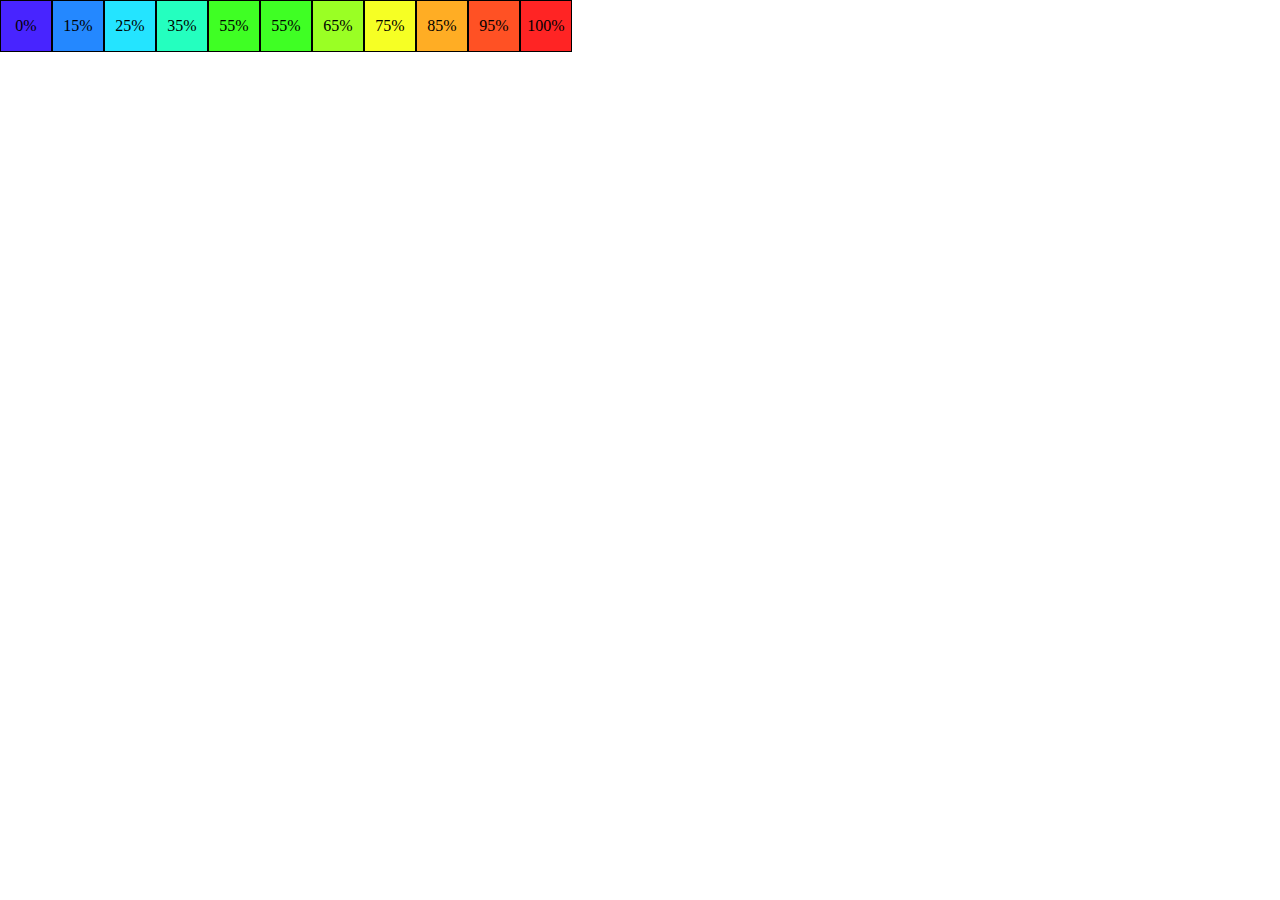
<file: gene/heatmap/index.html>
<!DOCTYPE html>
<html lang="en">
<head>
    <meta charset="UTF-8">
    <meta http-equiv="X-UA-Compatible" content="IE=edge">
    <meta name="viewport" content="width=device-width, initial-scale=1.0">
    <link rel="stylesheet" href="./css/style.css">
    <title>Document</title>
</head>
<body>
    <div class="heatmapBoxWrap">
        <div class="heatmapBox">0%</div>
        <div class="heatmapBox">15%</div>
        <div class="heatmapBox">25%</div>
        <div class="heatmapBox">35%</div>
        <div class="heatmapBox">55%</div>
        <div class="heatmapBox">55%</div>
        <div class="heatmapBox">65%</div>
        <div class="heatmapBox">75%</div>
        <div class="heatmapBox">85%</div>
        <div class="heatmapBox">95%</div>
        <div class="heatmapBox">100%</div>
    </div>

    <script src="./js/script.js"></script>
</body>
</html>
</file>
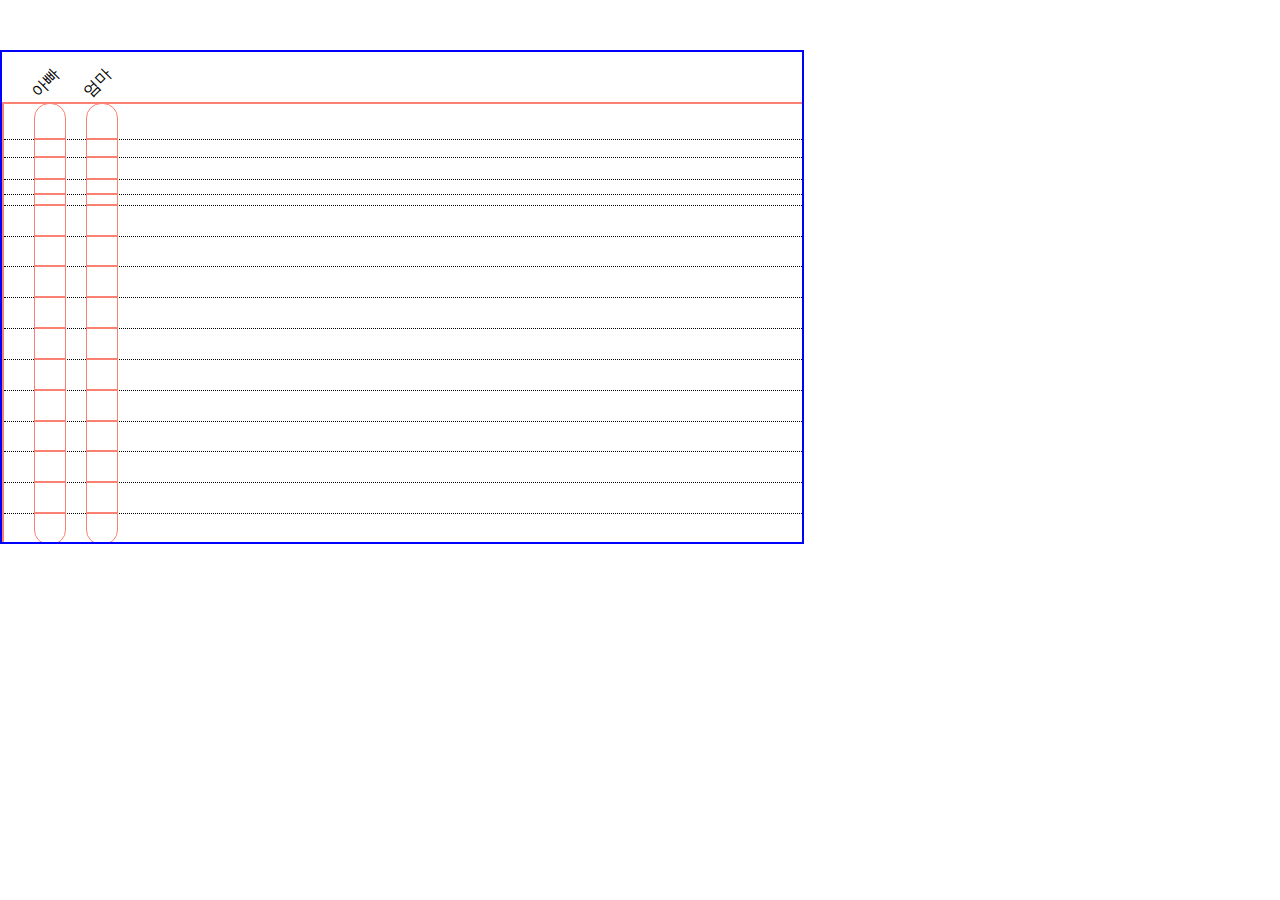
<file: gene/mabc_test/index.html>
<!DOCTYPE html>
<html lang="en">
<head>
    <meta charset="UTF-8">
    <meta http-equiv="X-UA-Compatible" content="IE=edge">
    <meta name="viewport" content="width=device-width, initial-scale=1.0">
    <link rel="stylesheet" href="./css/style.css">
    <title>Document</title>
</head>
<body>
    



    <div class="grap_container">

        <div class="grap_wrap">

            <div class="dot_line" data-index="1">
                <div class="stick_els">
                    <div class="stick_el">
                        <span>아빠</span>

                        <div class="test1"></div>
                        <div class="test2"></div>
                        <div class="test3"></div>
                    </div>
                    <div class="stick_el">
                        <span>엄마</span>
                    </div>
                </div>
            </div>
    





            <div class="dot_line" data-index="2">
                <div class="stick_els">
                    <div class="stick_el">
                        <span></span>
                    </div>
                    <div class="stick_el">
                        <span></span>
                    </div>
                </div>
            </div>

            <div class="dot_line" data-index="3">
                <div class="stick_els">
                    <div class="stick_el">
                        <span></span>
                    </div>
                    <div class="stick_el">
                        <span></span>
                    </div>
                </div>
            </div>

            <div class="dot_line" data-index="4">
                <div class="stick_els">
                    <div class="stick_el">
                        <span></span>
                    </div>
                    <div class="stick_el">
                        <span></span>
                    </div>
                </div>
            </div>

            <div class="dot_line" data-index="5">
                <div class="stick_els">
                    <div class="stick_el">
                        <span></span>
                    </div>
                    <div class="stick_el">
                        <span></span>
                    </div>
                </div>
            </div>

            <div class="dot_line" data-index="6">
                <div class="stick_els">
                    <div class="stick_el">
                        <span></span>
                    </div>
                    <div class="stick_el">
                        <span></span>
                    </div>
                </div>
            </div>
            <div class="dot_line" data-index="6">
                <div class="stick_els">
                    <div class="stick_el">
                        <span></span>
                    </div>
                    <div class="stick_el">
                        <span></span>
                    </div>
                </div>
            </div>
            <div class="dot_line" data-index="6">
                <div class="stick_els">
                    <div class="stick_el">
                        <span></span>
                    </div>
                    <div class="stick_el">
                        <span></span>
                    </div>
                </div>
            </div>
            <div class="dot_line" data-index="6">
                <div class="stick_els">
                    <div class="stick_el">
                        <span></span>
                    </div>
                    <div class="stick_el">
                        <span></span>
                    </div>
                </div>
            </div>
            <div class="dot_line" data-index="6">
                <div class="stick_els">
                    <div class="stick_el">
                        <span></span>
                    </div>
                    <div class="stick_el">
                        <span></span>
                    </div>
                </div>
            </div>
            <div class="dot_line" data-index="6">
                <div class="stick_els">
                    <div class="stick_el">
                        <span></span>
                    </div>
                    <div class="stick_el">
                        <span></span>
                    </div>
                </div>
            </div>
            <div class="dot_line" data-index="6">
                <div class="stick_els">
                    <div class="stick_el">
                        <span></span>
                    </div>
                    <div class="stick_el">
                        <span></span>
                    </div>
                </div>
            </div>
            <div class="dot_line" data-index="6">
                <div class="stick_els">
                    <div class="stick_el">
                        <span></span>
                    </div>
                    <div class="stick_el">
                        <span></span>
                    </div>
                </div>
            </div>
            <div class="dot_line" data-index="6">
                <div class="stick_els">
                    <div class="stick_el">
                        <span></span>
                    </div>
                    <div class="stick_el">
                        <span></span>
                    </div>
                </div>
            </div>
            <div class="dot_line" data-index="6">
                <div class="stick_els">
                    <div class="stick_el">
                        <span></span>
                    </div>
                    <div class="stick_el">
                        <span></span>
                    </div>
                </div>
            </div>
            <div class="dot_line" data-index="6">
                <div class="stick_els">
                    <div class="stick_el">
                        <span></span>
                    </div>
                    <div class="stick_el">
                        <span></span>
                    </div>
                </div>
            </div>

        </div>
    </div>
    


    <script src="https://d3js.org/d3.v7.min.js"></script>
    <script src="./js/script.js"></script>
</body>
</html>
</file>
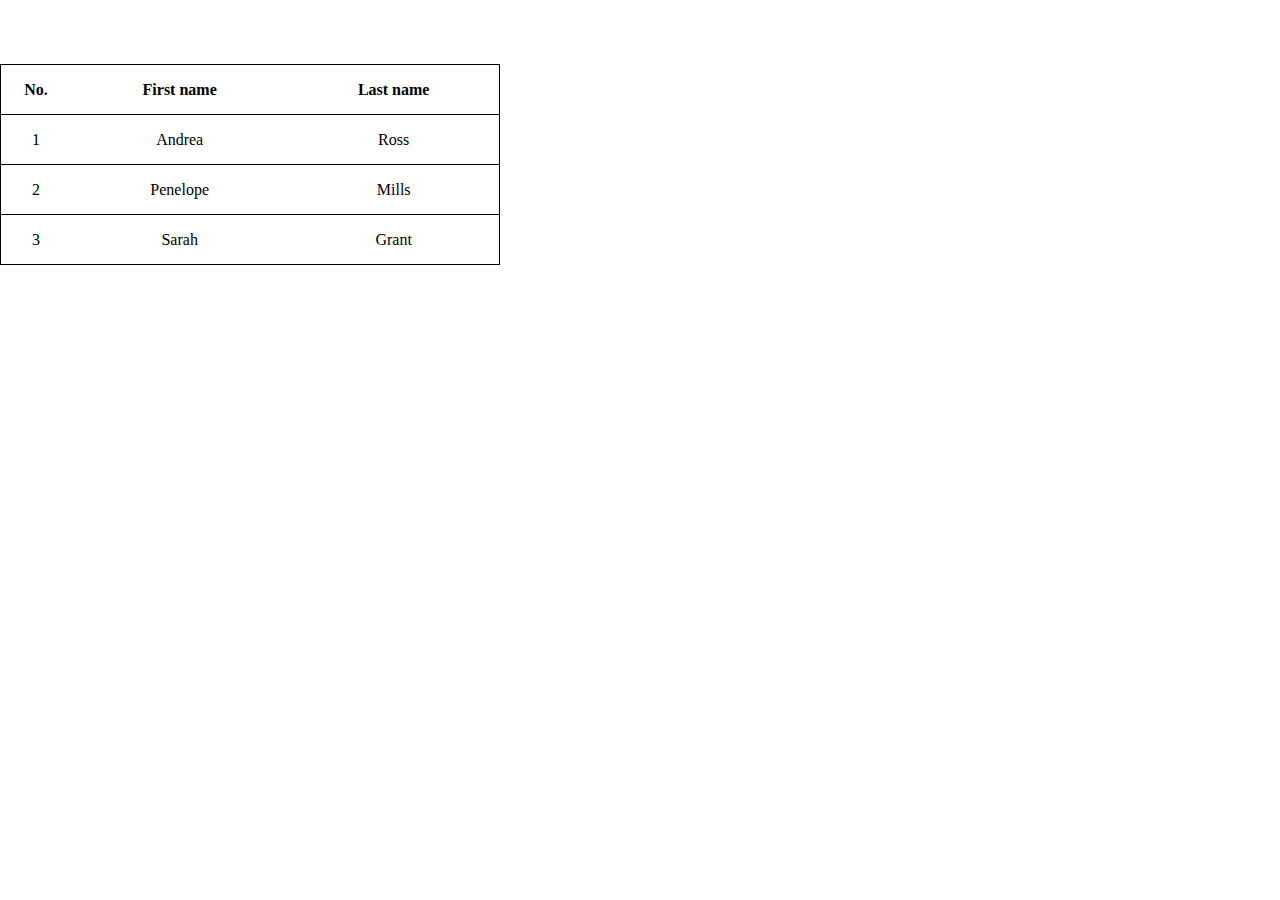
<file: gene/dragdrop/dragdrop.html>
<!DOCTYPE html>
<html lang="en">
<head>
    <meta charset="UTF-8">
    <meta http-equiv="X-UA-Compatible" content="IE=edge">
    <meta name="viewport" content="width=device-width, initial-scale=1.0">
    <title>Drag & Drop</title>
    <link rel="stylesheet" href="./css/style.css">
</head>

<body>
    <div style="padding: 4rem 0">
        <table id="table" class="table">
            <thead>
                <tr>
                    <th data-type="number">No.</th>
                    <th>First name</th>
                    <th>Last name</th>
                </tr>
            </thead>
            <tbody>
                <tr>
                    <td class="draggable">1</td>
                    <td>Andrea</td>
                    <td>Ross</td>
                </tr>
                <tr>
                    <td class="draggable">2</td>
                    <td>Penelope</td>
                    <td>Mills</td>
                </tr>
                <tr>
                    <td class="draggable">3</td>
                    <td>Sarah</td>
                    <td>Grant</td>
                </tr>
            </tbody>
        </table>
    </div>

    
    <script src="./js/script.js"></script>
</body>




</html>
</file>
<file: gene/heatmap/css/style.css>
*{
    margin: 0;
    padding: 0;
}

.heatmapBoxWrap{
    display: flex;
}
.heatmapBox{
    width: 50px;
    height: 50px;
    border:1px solid #000;
    display: flex;
    align-items: center;
    justify-content: center;
}
</file>
<file: gene/mabc_test/css/style.css>
*{
    margin: 0;
    padding: 0;
}

.grap_container{
    width: 800px;
    height: 440px;
    border: 2px solid blue;
    margin-top: 50px;
    position: relative;
    overflow-x: scroll;
    overflow-y: hidden;
    padding-top: 50px;
}
.grap_wrap{
    border: 2px solid salmon;
    position: relative;
    width: 100%;
    height: 100%;
}


.dot_line{
    position: absolute;
    border-bottom: 1px dotted #000;
    left: 0;
    right: 0;
    width: 100%;
    display: flex;
    align-items: center;
    z-index: 2;
}
.dot_line:first-child div div{
    border-top-left-radius: 15px;
    border-top-right-radius: 15px;
}
.dot_line:last-child div div{
    border-bottom-left-radius: 15px;
    border-bottom-right-radius: 15px;
}


.stick_els{
    width: 100%;
    height: 100%;
    display: flex;
    flex-direction: row;
    align-items: center;
}
.stick_el{
    float: left;
    margin: 0 10px;
    min-width: 30px;
    height: 100%;
    /* background-color:salmon; */
    border:1px solid salmon;
    /* border-radius: 15px; */
    position: relative;
}
.stick_el:first-child{
    margin-left: 30px;
}
.stick_el span{
    position: absolute;
    top: -20px;
    width: 200px;
    transform-origin: 0;
    transform: rotate(-45deg);
}
</file>
<file: gene/dragdrop/css/style.css>
*{
    margin: 0;
    padding: 0;
}

table{
    width: 500px;
    border: 1px solid #000;
    border-collapse: collapse;
}
tr{
    cursor: grab;
    background-color: #fff;
    border-bottom: 1px solid #000;
    height: 50px;
}
td{
    text-align: center;
}
.placeholder{
    background-color: #7fc5ff;
    border: 1px solid #7fc5ff;
}
</file>
